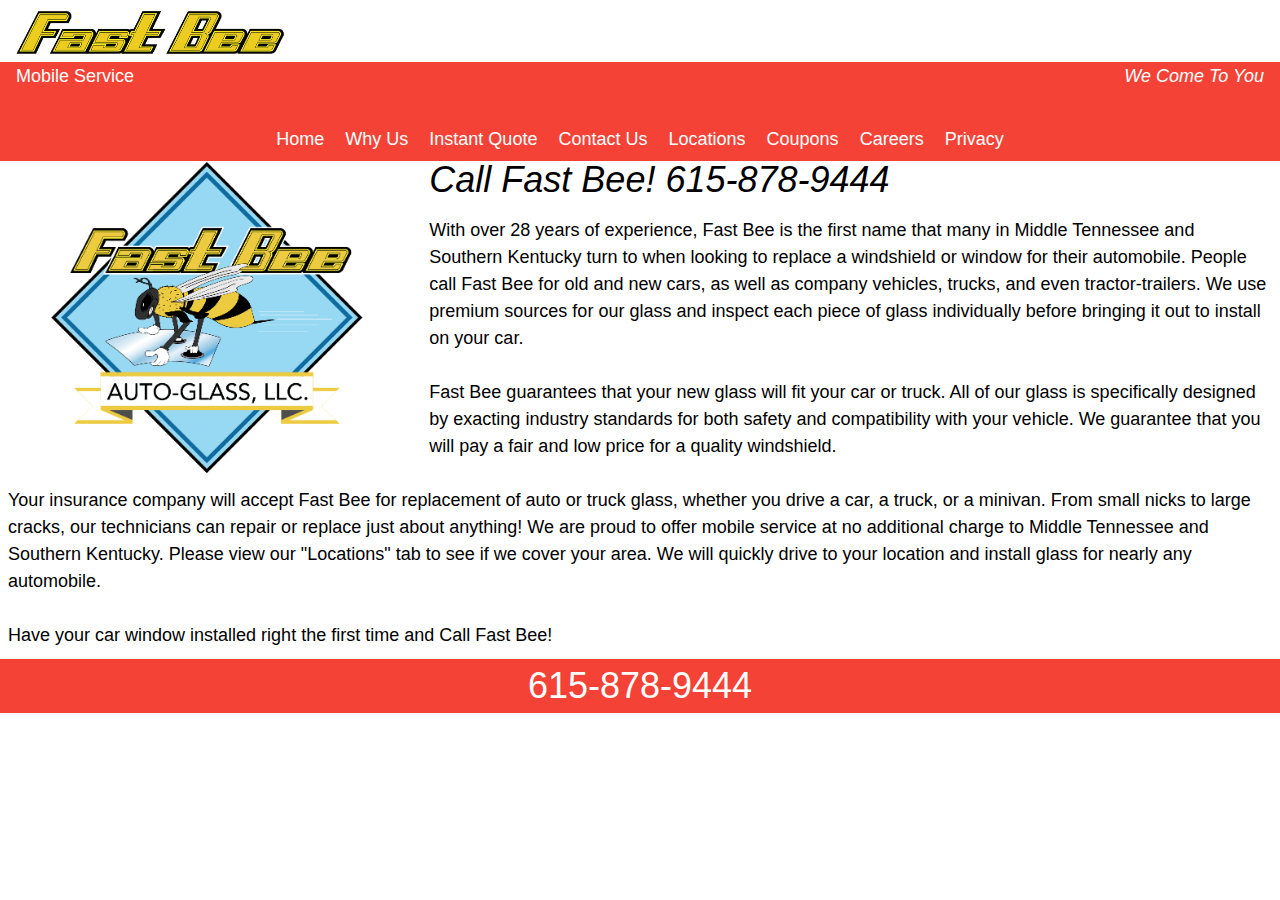
<file: index.html>
<!DOCTYPE html>
<html>
    <head>
        <script src="//ajax.googleapis.com/ajax/libs/jquery/1.11.3/jquery.min.js"></script>        
        <script src="index.js"></script>    
        <title>Fast Bee Autoglass</title>
        <meta name="viewport" content="width=device-width, initial-scale=1">
        <link rel="stylesheet" href="./css/w3.css">
        <script>
            (function(i,s,o,g,r,a,m){i['GoogleAnalyticsObject']=r;i[r]=i[r]||function(){
                (i[r].q=i[r].q||[]).push(arguments)},i[r].l=1*new Date();a=s.createElement(o),
                m=s.getElementsByTagName(o)[0];a.async=1;a.src=g;m.parentNode.insertBefore(a,m)
                                    })(window,document,'script','//www.google-analytics.com/analytics.js','ga');

            ga('create', 'UA-69812442-1', 'auto');
            ga('send', 'pageview');

        </script>          
    </head>
    <body class="w3-large">        
        <img src="./images/fastbeestandalone.png" width="300px"/>        
        <header class="w3-top-1 w3-red">                    
            <div class="w3-container">
                <span style="float:left">Mobile Service</span>
                <span style="float:right; font-style:italic">We Come To You</span>
            </div>                        
            <div class="w3-opennav w3-xxlarge w3-container" style="display:none" onclick="open_dropnav()">&#9776; Menu</div>
            <nav class="w3-topnav w3-center w3-theme" style="display:none">
                <br/>
                <a href="#" onclick="reply_click('home');">Home</a>		
                <a href="#" onclick="reply_click('whyus');">Why Us</a>		
                <a href="#" onclick="reply_click('quote');">Instant Quote</a>		
                <a href="#" onclick="reply_click('contact');">Contact Us</a>		
                <a href="#" onclick="reply_click('locations');">Locations</a>		
                <a href="#" onclick="reply_click('coupons');">Coupons</a>
                <a href="#" onclick="reply_click('careers');">Careers</a>
                <a href="#" onclick="reply_click('privacy');">Privacy</a>
            </nav>                    
        </header>        
        <br/><br/><br/><br/>            
        <div class="w3-row-padding page" id="home">        
            <div class="w3-third">
                <img src="./images/fastbeelogo.png" width="100%"/>
            </div>
            <div class="w3-two-thirds">
                <h1 style="font-style:italic">Call Fast Bee!  615-878-9444</h1>
                With over 28 years of experience, Fast Bee is the first name that many in Middle Tennessee and Southern Kentucky turn to when looking to replace a windshield or window for their automobile. People call Fast Bee for old and new cars, as well as company vehicles, trucks, and even tractor-trailers. We use premium sources for our glass and inspect each piece of glass individually before bringing it out to install on your car.
                <br/><br/>
                Fast Bee guarantees that your new glass will fit your car or truck. All of our glass is specifically designed by exacting industry standards for both safety and compatibility with your vehicle. We guarantee that you will pay a fair and low price for a quality windshield.
                <br/><br/>
                Your insurance company will accept Fast Bee for replacement of auto or truck glass, whether you drive a car, a truck, or a minivan. From small nicks to large cracks, our technicians can repair or replace just about anything! We are proud to offer mobile service at no additional charge to Middle Tennessee and Southern Kentucky. Please view our "Locations" tab to see if we cover your area. We will quickly drive to your location and install glass for nearly any automobile.
                <br/><br/>
                Have your car window installed right the first time and Call Fast Bee!            
            </div>            
        </div>
        <div class="w3-container page" id="whyus" style="display:none">
            <div class="w3-row-padding">
                <div class="w3-third">
                    <img src="./images/windshield.jpg" width="100%"/>
                </div>                        
                <div class="w3-two-thirds image">
                    <img src="./images/fastbeebanner.png" class="banner"/>                
                </div>                 
            </div>           
            <div class="w3-row-padding">                
                <h1 style="text-align:center">Why Choose Us?<span style="float:right; font-style:italic">Call 615-878-9444!</span></h1>
                Fast Bee is a great choice both to save money and get a higher quality windshield for your car or truck.
                <h1>Low Price</h1>
                Very few auto-glass installers offer premium glass at an affordable price. If you want higher quality glass at a price that does not cost too much, Fast Bee is one of the best options that you will find. Fast Bee is committed to installing a windshield of exceptional quality at an affordable price. Fast Bee will give you a low, fair price at or below the prices of all major competitors when replacing all types of windshields - and we will install high-quality glass every time.
                <h1>We Accept Your Insurance</h1>
                We know that being without your car can be inconvenient. When you tell your insurance company that you want to use Fast Bee, you are telling your insurance company that you are demanding high quality glass and a high quality job. We guarantee all workmanship when installing glass for your insurance claim. Under normal conditions, Fast Bee delivers same day or next day service so that your windshield replacement is fast.
                <h1>Professionally Trained Technicians</h1>
                We hire only the most experienced auto glass replacement professionals.  Our technicians have gone through extensive training and certification.
            </div>                 
        </div>           
        <div class="w3-row-padding page" id="quote" style="display:none">
            <div class="w3-third">
                <h1>Instant Quote</h1>            
                <div class="w3-form">
                    <div class="w3-group">      
                        <input class="w3-input" name="year" id="year" style="width:100%;" type="text" required="">
                        <label class="w3-label">Year</label>
                    </div>
                    <div class="w3-group">      
                        <input class="w3-input" name="make" id="make" style="width:100%;" type="text" required="">
                        <label class="w3-label">Make</label>
                    </div>
                    <div class="w3-group">      
                        <input class="w3-input" name="model" id="model" style="width:100%;" type="text" required="">
                        <label class="w3-label">Model</label>
                    </div>
                    <div class="w3-group">
                        <label class="w3-checkbox">
                            <input type="radio" id="twodoor" name="doors" value="twodoor">
                            <span class="w3-checkmark"></span> Two Door
                        </label><br>
                        <label class="w3-checkbox">
                            <input type="radio" id="fourdoor" name="doors" value="fourdoor">
                            <span class="w3-checkmark"></span> Four Door
                        </label><br>
                    </div>                    
                    <div class="w3-group">      
                        <input class="w3-input" name="name" id="name1" style="width:100%;" type="text" required="">
                        <label class="w3-label">Name</label>
                    </div>
                    <div class="w3-group">      
                        <input class="w3-input" name="email" id="email1" style="width:100%;" type="text" required="">
                        <label class="w3-label">Email</label>
                    </div>
                    <div class="w3-group">      
                        <input class="w3-input" name="phone" id="phone1" style="width:100%;" type="text" required="">
                        <label class="w3-label">Phone</label>
                    </div>                
                    <div class="w3-group">      
                        <input class="w3-input" name="window" id="window" style="width:100%;" type="text" required="">
                        <label class="w3-label">Window needing replacement</label>
                    </div>                                
                    <div class="w3-group">      
                        <input class="w3-input" name="vin" id="vin" style="width:100%;" type="text" required="">
                        <label class="w3-label">VIN # (optional)</label>
                    </div>                                                    
                    <button type="button" id="submitquote" class="w3-btn w3-right w3-theme">Send</button>
                </div>                
            </div>
            <div class="w3-two-thirds image">
                <img src="./images/fastbeebanner.png" class="banner"/>                
            </div>              
        </div>        
        <div class="w3-row-padding page" id="locations" style="display:none">                
            <h1>Locations Served</h1>
            <div class="w3-third">
                <h2>615 Area Code</h2><br/>
                Brentwood<br/> Dickson<br/>Franklin<br/>Gallatin<br/>Goodlettsville<br/>Hendersonville<br/>Mount Juliet<br/> Murfreesboro<br/>
                La Vergne<br/>Lebanon<br/>Nashville<br/>Portland<br/>Smyrna<br/>Springfield<br/>White House 
            </div>
            <div class="w3-third">
                <h2>931 Area Code</h2><br/>
                Clarksville <br/>Columbia<br/>Cookeville<br/>Crossville<br/>Lawrenceburg<br/>Lewisburg<br/>Manchester<br/>
                McMinnville<br/> Pulaski<br/> Shelbyville<br/> Spring Hill<br/>Tullahoma<br/>Winchester<br/>
            </div>
            <div class="w3-third">
                <h2>270 Area Code</h2><br/>
                Bowling Green<br/>Elizabethtown<br/>Franklin<br/>Glasgow<br/>Henderson<br/>Hopkinsville<br/>Leitchfield<br/>
                Madisonville<br/> Mayfield<br/>Murray<br/>Oak Grove<br/>Owensboro<br/>Paducah<br/>Princeton<br/>Russeville 
            </div>                
        </div>        
        <div class="w3-row-padding page" id="contact" style="display:none">
            <div class="w3-third">
                <h1>Contact Us</h1>
                <div class="w3-form">
                    <div class="w3-group">      
                        <input class="w3-input" name="name" id="name2" style="width:100%;" type="text" required="">
                        <label class="w3-label">Name</label>
                    </div>
                    <div class="w3-group">      
                        <input class="w3-input" name="email" id="email2" style="width:100%;" type="text" required="">
                        <label class="w3-label">Email</label>
                    </div>
                    <div class="w3-group">      
                        <input class="w3-input" name="phone" id="phone2" style="width:100%;" type="text" required="">
                        <label class="w3-label">Phone</label>
                    </div>                                
                    <div class="w3-group">      
                        <textarea class="w3-input" name="message" id="message" style="width:100%;" required=""></textarea>
                        <label class="w3-label">Message</label>
                    </div>  
                    <button type="button" id="submitmsg" class="w3-btn w3-right w3-theme">Send</button>
                </div>                
            </div>          
            <div class="w3-two-thirds image">
                <img src="./images/fastbeebanner.png" class="banner"/>                
            </div>                          
        </div>                
        <div class="w3-container page" id="coupons" style="display:none">            
            <h1>Coupons</h1>                            
        </div>
        <div class="w3-container page" id="careers" style="display:none">
            <div class="w3-row-padding">
                <div class="w3-third">
                    <img src="./images/autoglassinstaller.jpg" width="100%"/>
                </div>                        
                <div class="w3-two-thirds image">
                    <img src="./images/fastbeebanner.png" class="banner"/>                
                </div>                 
            </div>           
            <div class="w3-row-padding">                
                <h1>Career Opportunities</h1>            
                Do you have experience installing auto glass?  Would you like flexible hours, competitive pay and great benefits?  Then consider working for us.
                We are always looking for qualified installers in the Middle Tennessee area.  
                
                <h1><a href="#" onclick="reply_click('jobapplication');">Apply Today!</a></h1>
            </div>                 
        </div>           
        <div class="w3-row-padding page" id="jobapplication" style="display:none">
            <div class="w3-third">
                <h1>Job Application</h1>            
                <div class="w3-form">          
                    <div class="w3-group">      
                        <input class="w3-input" name="name" id="name3" style="width:100%;" type="text" required="">
                        <label class="w3-label">Name</label>
                    </div>
                    <div class="w3-group">      
                        <input class="w3-input" name="email" id="email3" style="width:100%;" type="text" required="">
                        <label class="w3-label">Email</label>
                    </div>
                    <div class="w3-group">      
                        <input class="w3-input" name="phone" id="phone3" style="width:100%;" type="text" required="">
                        <label class="w3-label">Phone</label>
                    </div>
                    <p>List previous related work experience, stating your start date and end date, job title, and employer contact info.</p>
                    <div class="w3-group">      
                        <input class="w3-input" name="startdate1" id="startdate1" style="width:100%;" type="date" required="">
                        <label class="w3-label">Start Date 1</label>
                    </div>                    
                    <div class="w3-group">      
                        <input class="w3-input" name="enddate1" id="enddate1" style="width:100%;" type="date" required="">
                        <label class="w3-label">End Date 1</label>
                    </div>                    
                    <div class="w3-group">      
                        <input class="w3-input" name="jobtitle1" id="jobtitle1" style="width:100%;" type="text" required="">
                        <label class="w3-label">Job Title 1</label>
                    </div>
                    <div class="w3-group">      
                        <input class="w3-input" name="employername1" id="employername1" style="width:100%;" type="text" required="">
                        <label class="w3-label">Employers Name 1</label>
                    </div>
                    <div class="w3-group">      
                        <input class="w3-input" name="employerphone1" id="employerphone1" style="width:100%;" type="text" required="">
                        <label class="w3-label">Employers Phone 1</label>
                    </div>                    
                    <hr>
                    <div class="w3-group">      
                        <input class="w3-input" name="startdate2" id="startdate2" style="width:100%;" type="date" required="">
                        <label class="w3-label">Start Date 2</label>
                    </div>                    
                    <div class="w3-group">      
                        <input class="w3-input" name="enddate2" id="enddate2" style="width:100%;" type="date" required="">
                        <label class="w3-label">End Date 2</label>
                    </div>                    
                    <div class="w3-group">      
                        <input class="w3-input" name="jobtitle2" id="jobtitle2" style="width:100%;" type="text" required="">
                        <label class="w3-label">Job Title 2</label>
                    </div>
                    <div class="w3-group">      
                        <input class="w3-input" name="employername2" id="employername2" style="width:100%;" type="text" required="">
                        <label class="w3-label">Employers Name 2</label>
                    </div>
                    <div class="w3-group">      
                        <input class="w3-input" name="employerphone2" id="employerphone" style="width:100%;" type="text" required="">
                        <label class="w3-label">Employers Phone 2</label>
                    </div>                    
                    <div class="w3-group">      
                        <input class="w3-input" name="startdate3" id="startdate3" style="width:100%;" type="date" required="">
                        <label class="w3-label">Start Date 3</label>
                    </div>                    
                    <div class="w3-group">      
                        <input class="w3-input" name="enddate3" id="enddate3" style="width:100%;" type="date" required="">
                        <label class="w3-label">End Date 3</label>
                    </div>                    
                    <div class="w3-group">      
                        <input class="w3-input" name="jobtitle3" id="jobtitle3" style="width:100%;" type="text" required="">
                        <label class="w3-label">Job Title 3</label>
                    </div>
                    <div class="w3-group">      
                        <input class="w3-input" name="employername3" id="employername3" style="width:100%;" type="text" required="">
                        <label class="w3-label">Employers Name 3</label>
                    </div>
                    <div class="w3-group">      
                        <input class="w3-input" name="employerphone3" id="employerphone3" style="width:100%;" type="text" required="">
                        <label class="w3-label">Employers Phone 3</label>
                    </div>                    
                    <div class="w3-group">      
                        <input class="w3-input" name="yearsexp" id="yearsexp" style="width:100%;" type="text" required="">
                        <label class="w3-label">Years of installing experience</label>
                    </div>
                    <div class="w3-group">      
                        <input class="w3-input" name="tools" id="tools" style="width:100%;" type="text" required="">
                        <label class="w3-label">What tools are you familiar with using?</label>
                    </div>                   
                    <button type="button" id="submitapplication" class="w3-btn w3-right w3-theme">Send</button>
                </div>                
            </div>
            <div class="w3-two-thirds image">
                <img src="./images/fastbeebanner.png" class="banner"/>                
            </div>              
        </div>
        <div class="w3-container page" id="privacy" style="display:none">
            <div class="w3-row-padding">
                <div class="w3-third">
                    <img src="./images/windshield.jpg" width="100%"/>
                </div>                        
                <div class="w3-two-thirds image">
                    <img src="./images/fastbeebanner.png" class="banner"/>                
                </div>                 
            </div>           
            <div class="w3-row-padding">                
                <h1 style="text-align:center">Privacy Policy</h1>
                To best serve you this website allows you to submit some personal information.  We safeguard that information and do not share it with third parties.
                The information that can be submitted is as follows:
                
                <h2>Instant Quote Page</h2>
                In order to provide you with a quote, we require your name, email address and phone number so we can respond with the quote.  You can optionally submit your vehicle idenfication number (VIN) to assist in the process of finding the best glass for your vehicle.
                
                <h2>Contact Us Page</h2>
                On the contact us page, we require your name, email address and phone number so that we can respond to your comment, query or concern.
                
                <h2>Job Application Page</h2>
                On the job application page, we require your name, email address, phone number, and employment history so that we can begin the process of evaluating you as a potential hire. 
                
                <h1>Sharing of Information With Third Parties</h1>
                We do not share your information with third parties unless compelled to do so by law.  We will never sell your information to any entity.
                
                <h1>Changes in Privacy Policy</h1>
                We reserve the right to make periodic changes to the privacy policy.  We will make a note of any changes to the privacy policy here on the privacy policy page.                                
            </div>                 
        </div>           
        
        <footer class="w3-red w3-text-white" style="text-align:center">
            <h1>615-878-9444</h1>
        </footer>        
    </body>
</html>
</file>
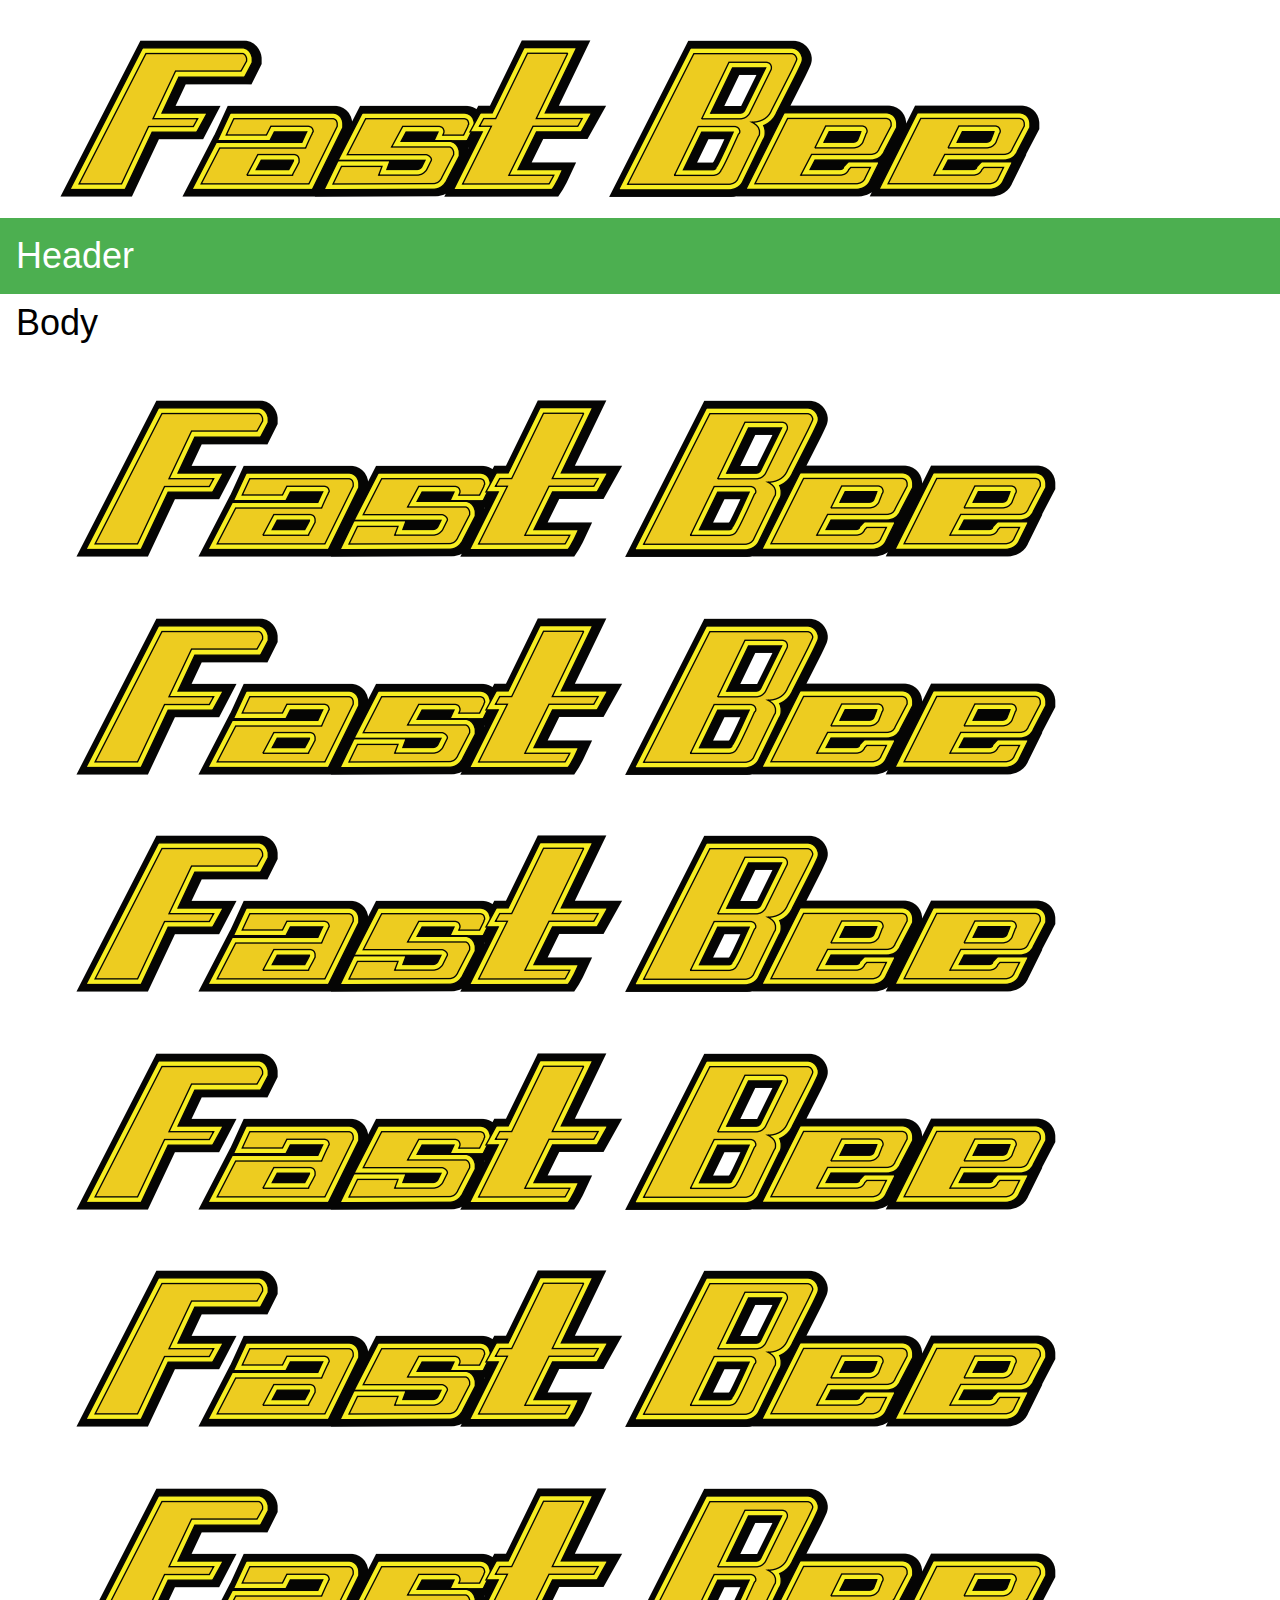
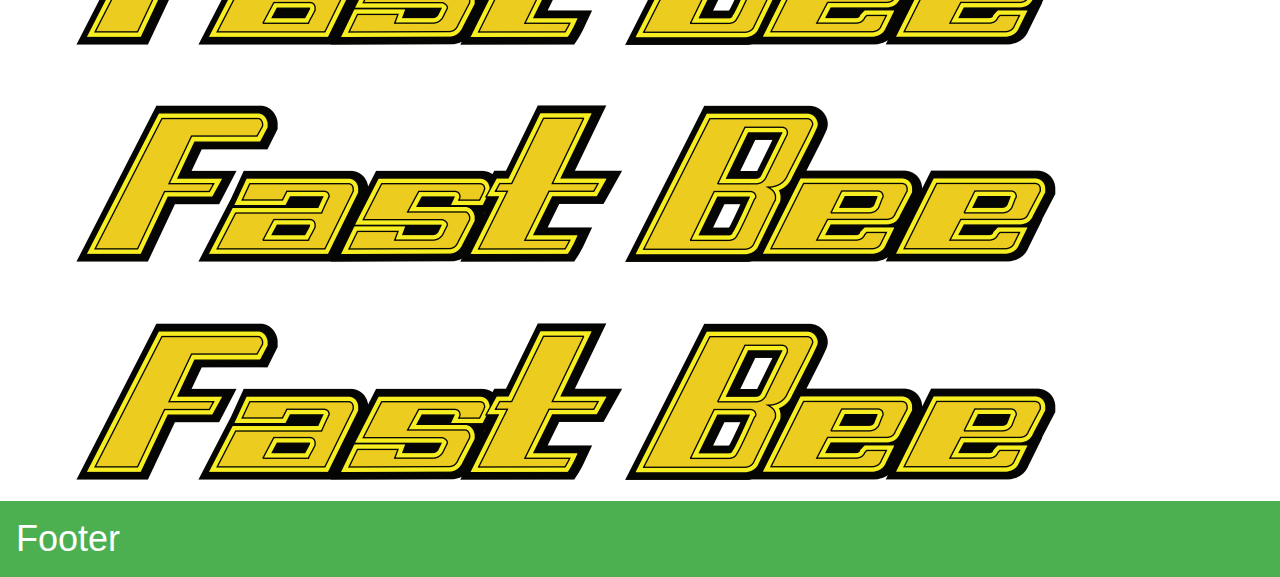
<file: index_test.html>
<!DOCTYPE html>
<html>
    <head>
        <script src="//ajax.googleapis.com/ajax/libs/jquery/1.11.3/jquery.min.js"></script>        
        <script src="index.js"></script>    
        <title>Fast Bee Autoglass</title>
        <meta name="viewport" content="width=device-width, initial-scale=1">
        <link rel="stylesheet" href="./css/w3.css">
    </head>
    <body>        
        <img src="./images/fastbeestandalone.png"/>
        <div class="w3-container w3-green w3-top-1">        
            <h1>Header</h1>
        </div>        
        <br/><br/><br/><br/>
        <div class="w3-container">            
            <h1>Body</h1>
            <img src="./images/fastbeestandalone.png"/>
            <img src="./images/fastbeestandalone.png"/>
            <img src="./images/fastbeestandalone.png"/>
            <img src="./images/fastbeestandalone.png"/>
            <img src="./images/fastbeestandalone.png"/>
            <img src="./images/fastbeestandalone.png"/>
            <img src="./images/fastbeestandalone.png"/>
            <img src="./images/fastbeestandalone.png"/>
        </div>
        <div class="w3-container w3-green">
            <h1>Footer</h1>
        </div>
    </body>
</html>
</file>
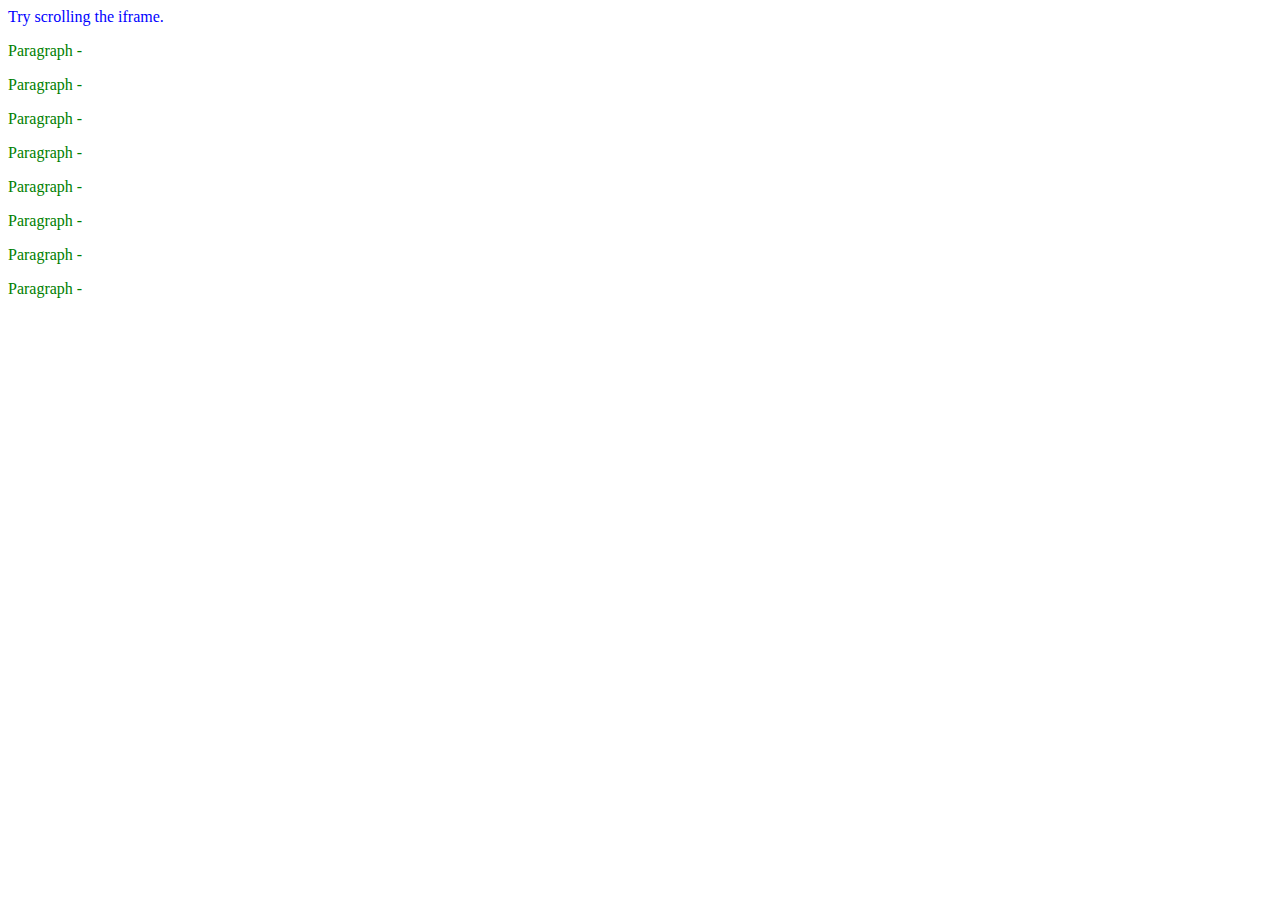
<file: scrolldemo.html>
<!doctype html>
<html lang="en">
<head>
  <meta charset="utf-8">
  <title>scroll demo</title>
  <style>
  div {
    color: blue;
  }
  p {
    color: green;
  }
  span {
    color: red;
    display: none;
  }
  </style>
  <script src="https://code.jquery.com/jquery-1.10.2.js"></script>
</head>
<body>
 
<div>Try scrolling the iframe.</div>
<p>Paragraph - <span>Scroll happened!</span></p>
 
<script>
$( "p" ).clone().appendTo( document.body );
$( "p" ).clone().appendTo( document.body );
$( "p" ).clone().appendTo( document.body );
$( window ).scroll(function() {
  $( "span" ).css( "display", "inline" ).fadeOut( "slow" );
});
</script>
 
</body>
</html>
</file>
